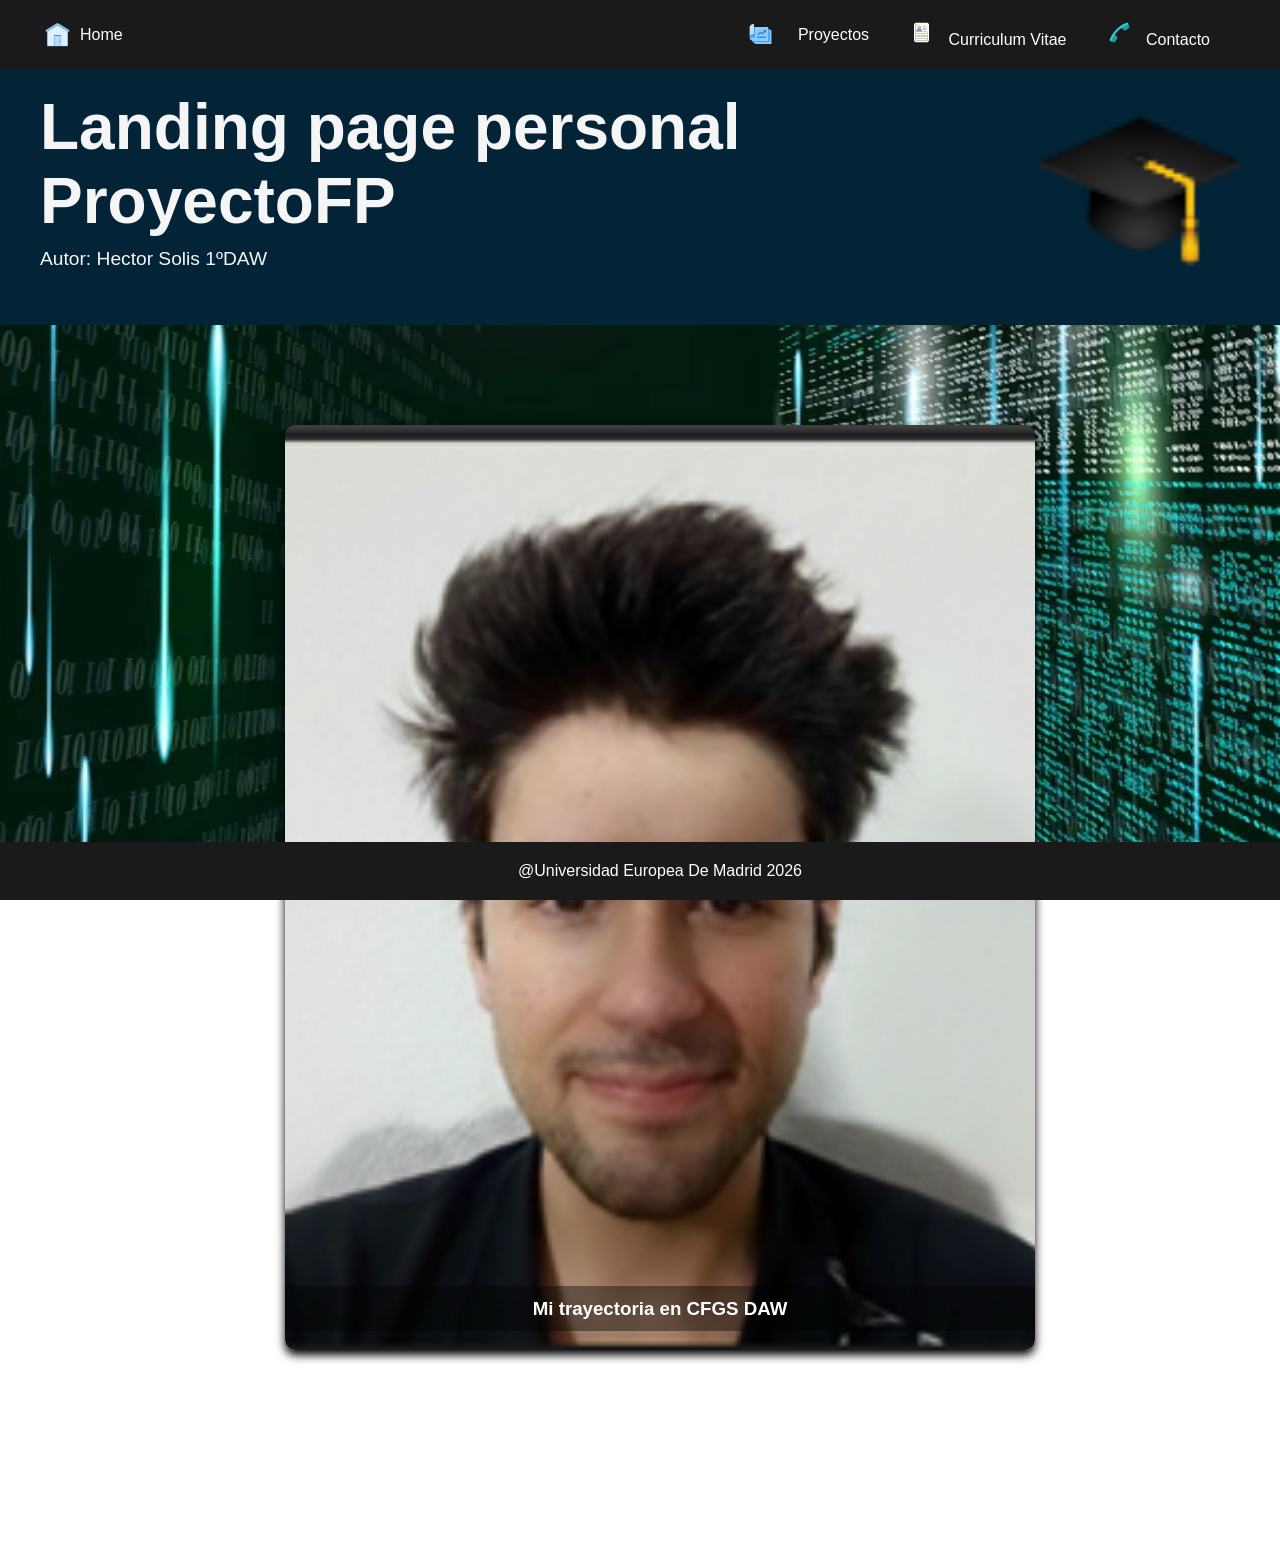
<file: index.html>
<!DOCTYPE html>
<html lang="en">
<head>
    <meta charset="UTF-8">
    <meta name="viewport" content="width=device-width, initial-scale=1.0">
    <link rel="stylesheet" href="index.css">
    <link rel="icon" href="icon/favicon 10 sobre 10.webp">
    <title>Landing page personal</title>
</head>
<body>
    <header class="cabecera">
    <div class="encimeraCabecera">
        <div class="nav-container">
            <div class="nav-casa">
                <img class="iconos" src="icon/icons8-casa-40.png" alt="home">
                <span id="home">Home</span>
            </div>
            <div class="nav-links">
                <img class="iconos" src="icon/icons8-proyectos-48.png" alt="">
                <a href="proyectos.html">Proyectos</a>
        
                <div class="elemento1">
                    <img class="iconos" src="icon/icons8-currículum-100.png" alt="">
                    <a href="curriculumVitae.html">Curriculum Vitae</a>
                </div>
        
                <div>
                    <img class="iconos" src="icon/icons8-teléfono-desconectado-48.png" alt="">
                    <a href="contacto.html">Contacto</a>
                </div>
                
            </div>
        </div>
    </div>
    <div class="contenido-banner">
        <div class="texto-banner">
            <h2>Landing page personal<br> ProyectoFP</h2>
            <p id="autor">Autor: Hector Solis 1ºDAW</p>
        </div>
        <img class="birrete" src="icon/icons8-emoji-gorro-de-graduación-48.png" alt="birrete">
    </div>
</header>
    <section>
    <div class="card">
        <!--Parte delantera de nuestra carta-->
        <div class="face front">
            <img src="img/Hector.png" alt="">
            <h3>Mi trayectoria en CFGS DAW</h3>
        </div>
        <!--Parte trasera de nuestra carta-->
        <div class="face back">
            <h3>Resumen del contenido</h3>
            <section class="opciones">
            <div class="cardsecundaria">
                <img src="img/sobre mi.jpg" alt=>
                <h3>¿Quien soy?</h3>
                <p>resumen personal de mi profesionalidad.</p>
            </div>
            <div class="cardsecundaria">
                <img src="img/proyectos.jpg" alt="">
                <h3>Proyectos</h3>
                <p>conocimientos técnicos aprendidos.</p>
            </div>
            <div class="cardsecundaria">
               <img src="img/curriculum vitae.jpg" alt="">
                <h3>C. Vitae</h3>
               <p>formación, experiencia y habilidades profesionales.</p>
            </div>
            <div class="cardsecundaria">
                <img src="img/contacto.jpg" alt="">
                <h3>Contacto</h3>
                <p>enviar mensaje o consulta en un formulario</p>
            </div>
        </section>
            <div class="link">
                <a href="#" id="masInfo"></a>Más información en los enlaces del banner</div>
            </div>
    </section>
    <footer class="footer">
        @Universidad Europea De Madrid 2026
    </footer>
</body>
</html>
</file>
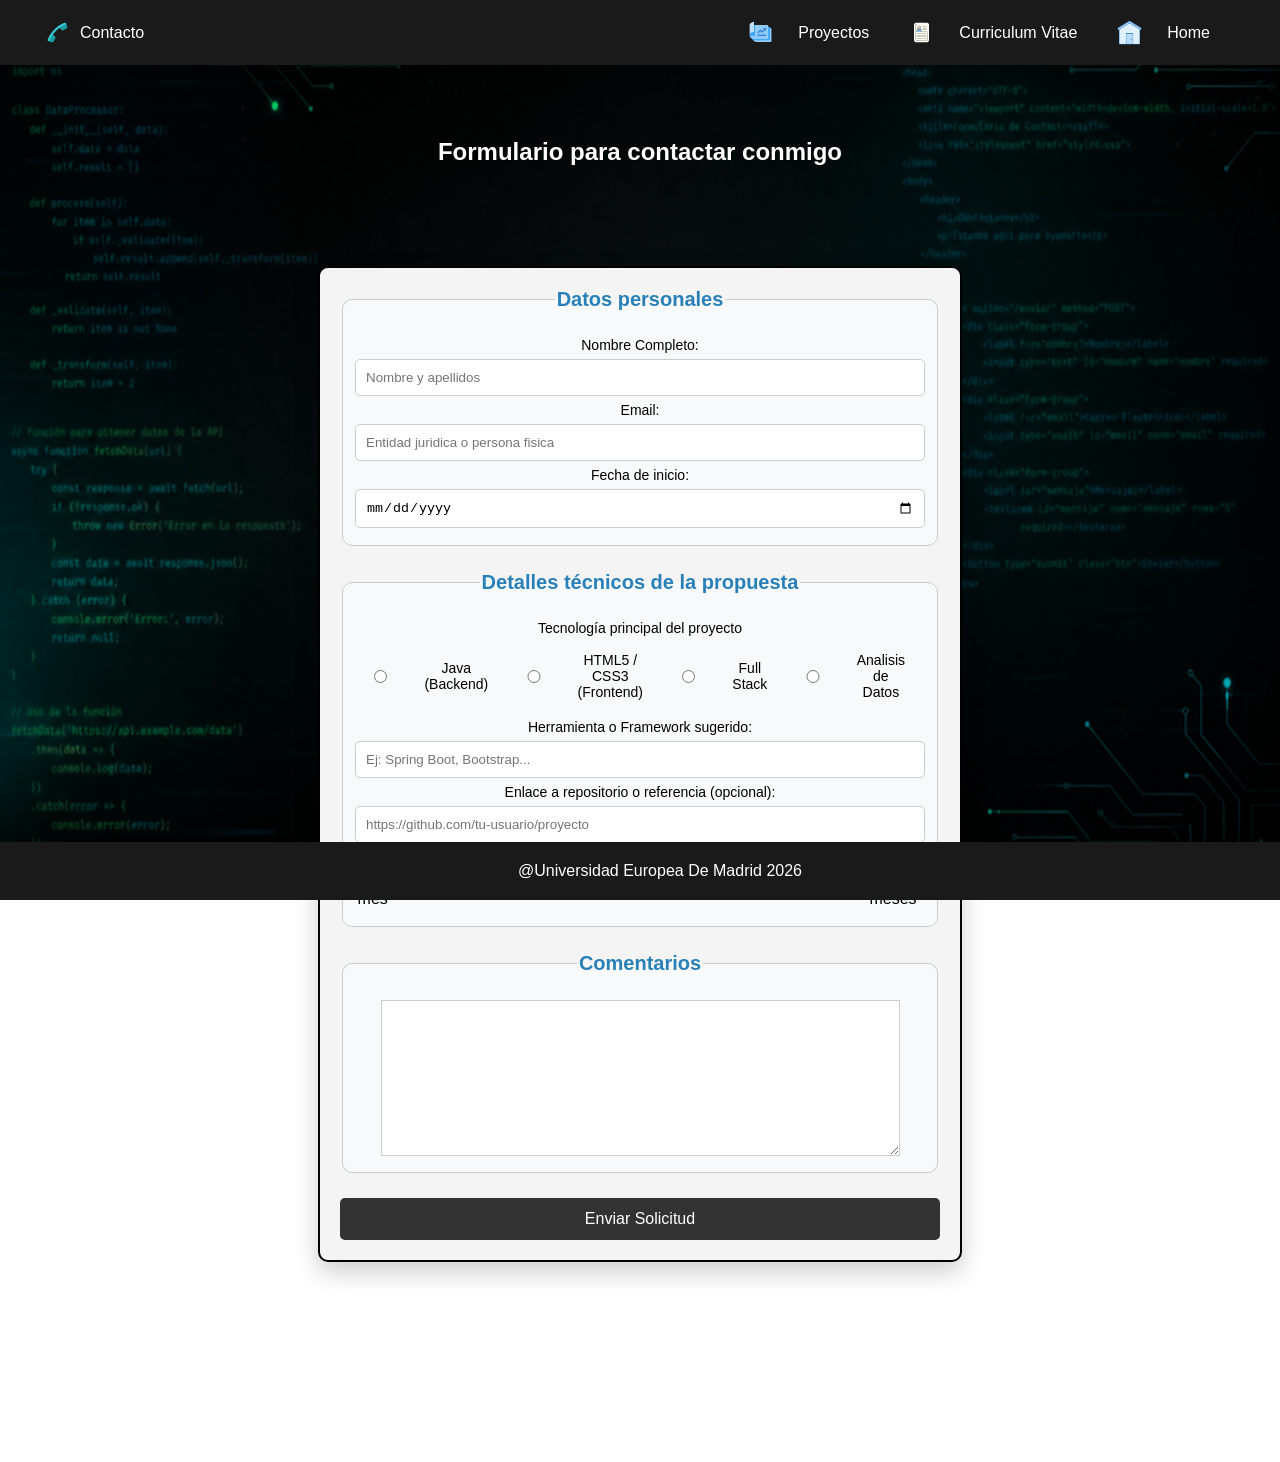
<file: contacto.html>
<!DOCTYPE html>
<html lang="en">
<head>
    <meta charset="UTF-8">
    <meta name="viewport" content="width=device-width, initial-scale=1.0">
    <link rel="stylesheet" href="contacto.css">
    <link rel="icon" href="icon/favicon 10 sobre 10.webp">
    <title>Formulario de contacto</title>
</head>
<body>b
    <header class="encimeraCabecera">
        <div class="nav-container">
            <div class="nav-contacto">
                <img class="iconos" src="icon/icons8-teléfono-desconectado-48.png" alt="">
                <span>Contacto</span>
            </div>
            <div class="nav-links">
                <img class="iconos" src="icon/icons8-proyectos-48.png" alt="">
                <a href="proyectos.html">Proyectos</a>

                <img class="iconos" src="icon/icons8-currículum-100.png" alt="">
                <a href="curriculumVitae.html">Curriculum Vitae</a>
        
                <img class="iconos" src="icon/icons8-casa-40.png" alt="home">
                <a href="index.html">Home</a>
            </div>
        </div>    
    </header>
    <section>
        <h1>Formulario para contactar conmigo</h1>
        <form method="post" action="mailto:hecsol94@gmail.com" class="formulario">
            <fieldset class="campo">
                <legend>Datos personales</legend>
                <label class="subcampo">Nombre Completo:
                    <br><input type="text" cols=10 placeholder="Nombre y apellidos" required>
                </label>
                <br>
                <label class="subcampo">Email:
                    <br><input type="email" cols=10 placeholder="Entidad juridica o persona fisica" required>
                </label>
                <br>
                <label>Fecha de inicio:
                    <br><input type="date" name="fechaInicio" required>
                </label>
            </fieldset>
            <fieldset class="detalles">
            <legend>Detalles técnicos de la propuesta</legend>

            <!-- Uso de select para elegir el lenguaje principal -->
            <label>Tecnología principal del proyecto
                <div class="radiobuttons">
                    <input type="radio" name="stack" required>Java (Backend)
                    <input type="radio" name="stack" >HTML5 / CSS3 (Frontend)
                    <input type="radio" name="stack" >Full Stack
                    <input type="radio" name="stack" >Analisis de Datos
                </div>
            </label>
            <!-- Uso de datalist para sugerir herramientas -->
            <br><label for="herramienta">Herramienta o Framework sugerido:</label>
            <input list="herramientas" id="herramienta" name="herramienta" placeholder="Ej: Spring Boot, Bootstrap...">
            <datalist id="herramientas">
                <option value="Spring Boot (Java)">
                <option value="Hibernate">
                <option value="Bootstrap (CSS)">
                <option value="MySQL">
                <option value="GitHub Actions">
            </datalist>

            <!-- Uso de input type="url" para validar enlaces -->
            <label for="repo">Enlace a repositorio o referencia (opcional):</label>
            <input type="url" id="repo" name="repo" placeholder="https://github.com/tu-usuario/proyecto">

            <!-- Uso de input type="number" para estimar duración -->
            <label for="duracion">Duración estimada del proyecto:</label>
            <div class="intervaloMeses">
                <span>1 mes</span>
                <input type="range" id="duracion" name="duracion" 
                min="1" max="12" value="3" step="1">
                <span>+12 meses</span>
            </div>
            </fieldset>
            <fieldset>
                <legend>Comentarios</legend>
                <label><textarea name="comentarios" id=""></textarea></label>
            </fieldset>
            <button type="submit" class="btn-enviar">Enviar Solicitud</button>
        </form>
    </section>
    <footer class="footer">
        @Universidad Europea De Madrid 2026
    </footer>
</body>
</html>
</file>
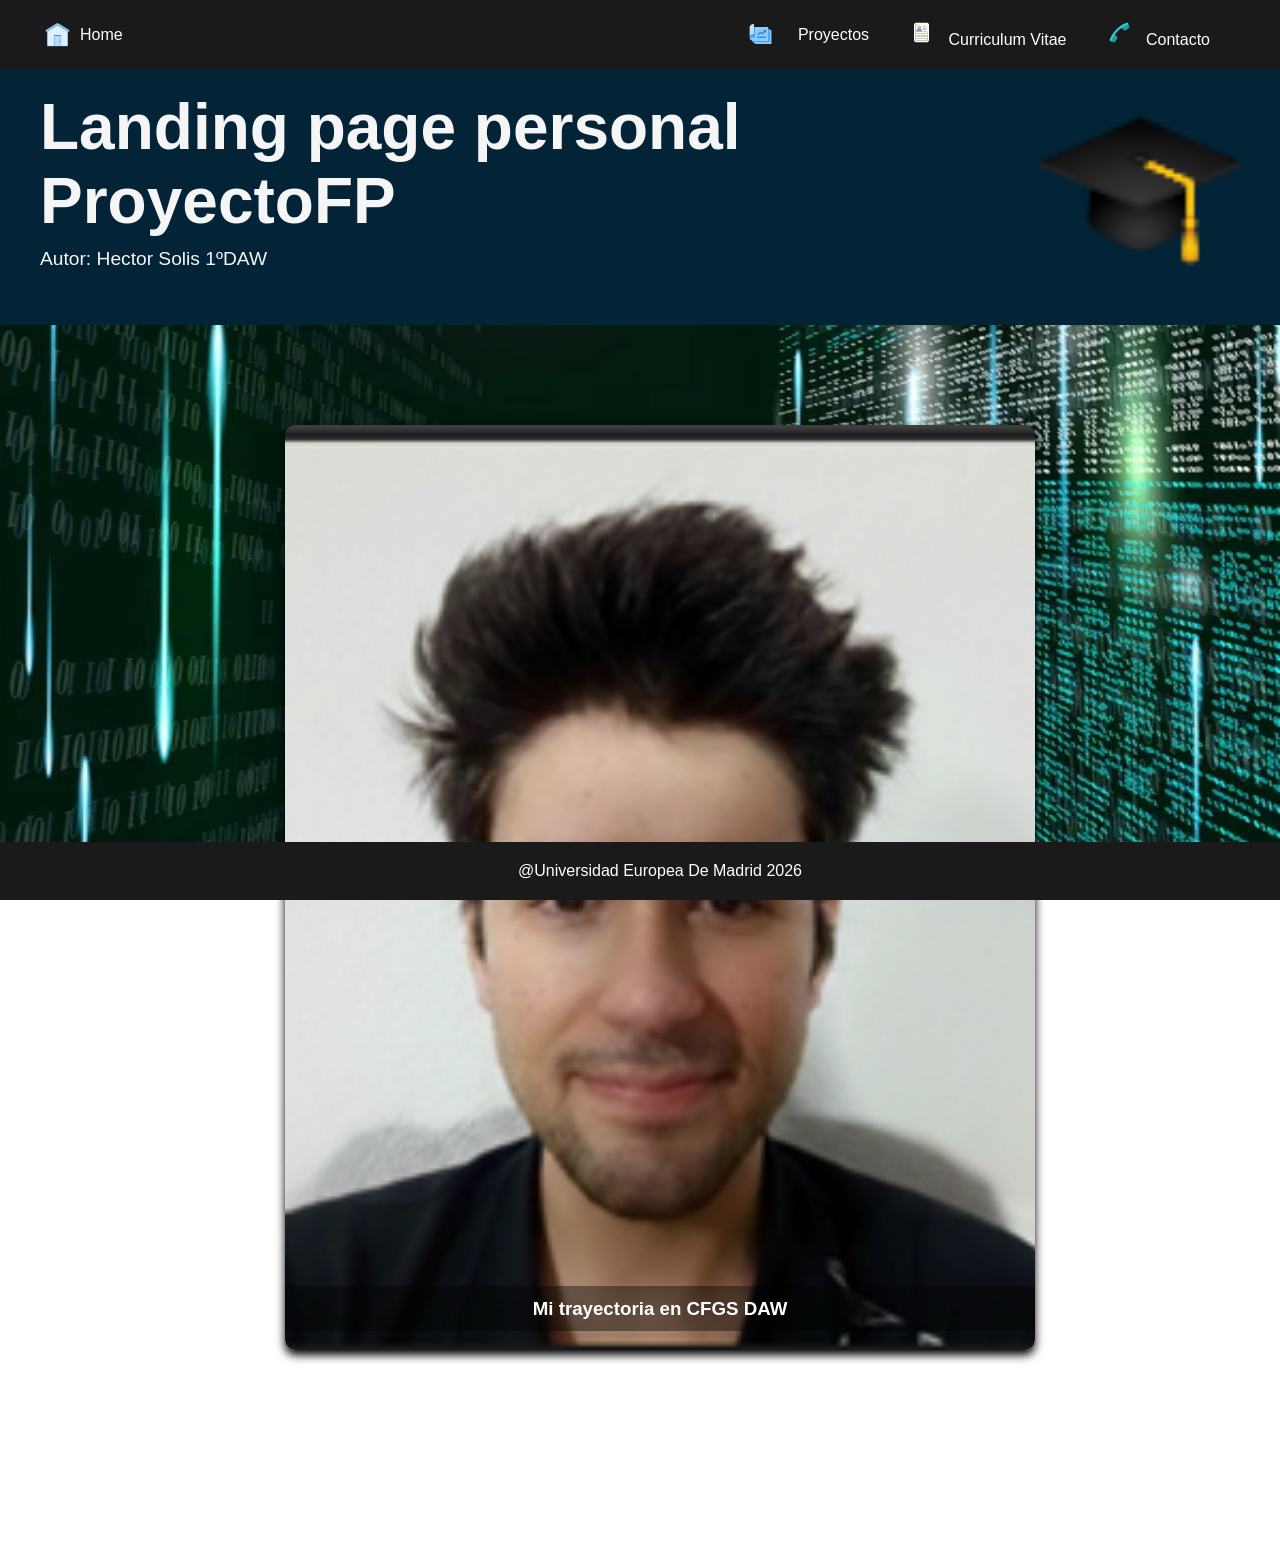
<file: inicio.html>
<!DOCTYPE html>
<html lang="en">
<head>
    <meta charset="UTF-8">
    <meta name="viewport" content="width=device-width, initial-scale=1.0">
    <link rel="stylesheet" href="inicio.css">
    <link rel="icon" href="icon/favicon 10 sobre 10.webp">
    <title>Landing page personal</title>
</head>
<body>
    <header class="cabecera">
    <div class="encimeraCabecera">
        <div class="nav-container">
            <div class="nav-casa">
                <img class="iconos" src="icon/icons8-casa-40.png" alt="home">
                <span id="home">Home</span>
            </div>
            <div class="nav-links">
                <img class="iconos" src="icon/icons8-proyectos-48.png" alt="">
                <a href="proyectos.html">Proyectos</a>
        
                <div class="elemento1">
                    <img class="iconos" src="icon/icons8-currículum-100.png" alt="">
                    <a href="curriculumVitae.html">Curriculum Vitae</a>
                </div>
        
                <div>
                    <img class="iconos" src="icon/icons8-teléfono-desconectado-48.png" alt="">
                    <a href="contacto.html">Contacto</a>
                </div>
                
            </div>
        </div>
    </div>
    <div class="contenido-banner">
        <div class="texto-banner">
            <h2>Landing page personal<br> ProyectoFP</h2>
            <p id="autor">Autor: Hector Solis 1ºDAW</p>
        </div>
        <img class="birrete" src="icon/icons8-emoji-gorro-de-graduación-48.png" alt="birrete">
    </div>
</header>
    <section>
    <div class="card">
        <!--Parte delantera de nuestra carta-->
        <div class="face front">
            <img src="img/Hector.png" alt="">
            <h3>Mi trayectoria en CFGS DAW</h3>
        </div>
        <!--Parte trasera de nuestra carta-->
        <div class="face back">
            <h3>Resumen del contenido</h3>
            <section class="opciones">
            <div class="cardsecundaria">
                <img src="img/sobre mi.jpg" alt=>
                <h3>¿Quien soy?</h3>
                <p>resumen personal de mi profesionalidad.</p>
            </div>
            <div class="cardsecundaria">
                <img src="img/proyectos.jpg" alt="">
                <h3>Proyectos</h3>
                <p>conocimientos técnicos aprendidos.</p>
            </div>
            <div class="cardsecundaria">
               <img src="img/curriculum vitae.jpg" alt="">
                <h3>C. Vitae</h3>
               <p>formación, experiencia y habilidades profesionales.</p>
            </div>
            <div class="cardsecundaria">
                <img src="img/contacto.jpg" alt="">
                <h3>Contacto</h3>
                <p>enviar mensaje o consulta en un formulario</p>
            </div>
        </section>
            <div class="link">
                <a href="#" id="masInfo"></a>Más información</div>
            </div>
    </section>
    <footer class="footer">
        @Universidad Europea De Madrid 2026
    </footer>
</body>
</html>
</file>
<file: index.css>
body{
    background-image: url(img/fondo\ home.jpg);
    background-position: center;
    background-size: 100% 100%;
    background-repeat: no-repeat;
    background-attachment: fixed;
    font-family: Arial, Helvetica, sans-serif;
    text-align: center;
    margin:auto;
}

.encimeraCabecera {
    background-color: #1a1a1a;
    color: white;
    padding: 20px;
    position: fixed;
    z-index: 1;
    width: 100%;
    margin-bottom: 100px;
}

.nav-container {
    max-width: 1200px;
    margin: auto;
    display: flex;
    justify-content: space-between;
    align-items: center; 
}

.nav-links {
    display: flex;
    align-items: center;
    gap: 15px; 
    position: relative;
    right: 50px;
}

.nav-links a{
    text-decoration: none;
    color: white;
}

.nav-links a:hover{
    opacity: 0.8;
    text-decoration: underline;
}

.nav-casa {
    display: flex;
    align-items: center;
    position: relative;
    right: 40px;
}

.iconos {
    width: 25px;
    height: 25px;
    margin-right: 10px;
    margin-left:25px;
}

.cabecera {
    background-color: rgb(3, 35, 54);
    color: whitesmoke;
    width: 100%;
    height: 325px;
    
}

.contenido-banner {
    max-width: 1200px;
    margin: auto;
    display: flex; 
    justify-content: space-between; 
    padding: 40px;
    position: relative;
    top: 50px;
}

.texto-banner {
    text-align: left; 
}

h2 {
    font-size: 4rem; 
    margin: 0;
}

#autor {
    font-size: 1.2rem;
    margin-top: 10px;
}

.birrete {
    width: 200px;
    height: auto;
}

.card{
    display: inline-block;
    position: relative;
    width: 750px;
    height: 925px;
    margin-left: 40px;
    margin-top: 100px;
    margin-bottom: 200px;
    
}
.card .face {
    position: absolute;
    width: 100%;
    height: 100%;
    backface-visibility: hidden;
    border-radius: 10px;
    overflow: hidden;
    transition: 0.5s;
}

.card .front {
    box-shadow: 0px 5px 10px #000;
}

.card .front img {
    position: absolute;
    width: 100%;
    height: 100%;
    left:0;
    top: 0;
    object-fit: cover;
}

.card .front h3 {
    position: absolute;
    bottom: 0px;
    width: 100%;
    height: 45px;
    line-height: 45px;
    color: #fff;
    background: rgba(0, 0, 0, 0.4);
    text-align: center;
}

.card .back{
    transform: perspective(600px) rotateY(180deg);
    background: rgb(3, 35, 54);
    padding: 15px;
    color: #f3f3f3;
    display: flex;
    flex-direction: column;
    justify-content: space-between;
    text-align: center;
    box-shadow: 0px 5px 10px #000;
}

.card .back .link {
    border-top: 1px solid #f3f3f3;
    height: 50px;
    line-height: 50px;
}

.card .back .link a {
    color: #f3f3f3;
}

.card .back h3{
    font-size: 30px;
    margin-top: 20px;
    letter-spacing: 2px;
}

.card .back p{
    letter-spacing: 1px;
}

.card:hover .front{
    transform: perspective(600px) rotateY(180deg);
}

.card:hover .back{
    transform: perspective(600px) rotateY(360deg);
}

.menu a{
    display:block;
    margin:12px;
    padding:8px;
    background:rgb(3, 35, 54);
    margin:auto;
    color:white;
    text-decoration:none;
    border: 2px solid whitesmoke;
}

.opciones{
    padding:40px;
}

.cardsecundaria{
    border:1px solid black;
    background-color: white;
    color: black;
    display:inline-block;
    margin:10px;
    padding-bottom: 10px;
    width:250px; 
    height: 300px;
}

.cardsecundaria img{
    width:100%;
    height:150px;
    object-fit:cover;
}

.footer{
    background: #1a1a1a;
    color: white;
    padding: 20px;
    margin-top: 40px;
    position: fixed;
    bottom: 0;
    width: 100%;
    font-family: "Arial";
    text-align: center;
}

@media (max-width: 992px) {

    .contenido-banner {
        text-align: center;
    }

    .contenido-banner h2 {
        font-size: 25px;
    }

    #autor {
        font-size: 15px;
    }

    .cabecera{
        height: 200px;
    }

    .birrete{
        width: 100px;
        height: 100px;
    }

    .card {
        width: 600px; 
        height: 850px; 
        margin-left: auto; 
        margin-right: auto;
        display: block; 
    }

    .card .back{
        position: relative;
        right: 12px;
    }

    .card .back h3 {
        font-size: 22px;
    }
    
    .card .back p {
        font-size: 0.9em;
    }

    .cardsecundaria{
        width: 225px;
        height: auto;
    }
}

@media (max-width: 576px) {

    body{
        box-sizing: border-box;
    }
    
    .encimeraCabecera{
        padding: 5px;
        font-size: 5px;
    }

    .nav-container{
        position: relative;
        left: 15px;
    }

    .iconos{
        text-align: center;
        width: 10px;
        height: 10px;
    }

    .card{
        width: 250px;
        height: 335px;
    }

    .card .front h3{
        font-size: 12px;
    }

    .card .back h3 {
        font-size: 8px;
        margin-top: 10px;
    }
    
    .card .back p {
        font-size: 4px;
    }

    .card .back .link{
        font-size: 8px;
        border-top: 0.5px solid #f3f3f3;
        position:relative;
        bottom: 30px;
        margin-top: auto;
    }

    .card .back .link a{
        position:relative;
        bottom: 30px;
    }

    .opciones{
        position: relative;
        bottom: 20px;
    }

    .cardsecundaria {
        width: 75px; 
        height: 100px;
        margin: 3px 0;
    }
    .card:hover img{
        height: 50px;
    }
    
    .contenido-banner {
        text-align: center;
    }

    .contenido-banner h2 {
        font-size: 20px;
    }

    #autor {
        font-size: 10px;
    }

    .cabecera{
        height: 200px;
    }

    .birrete{
        width: 100px;
        height: 100px;
    }

    .footer{
        padding: 5px;
        font-size: 5px;
    }
}

@media (max-width: 345px) {
    .nav-links a {
        font-size: 5px;
    }
    .iconos {
        margin-left: 2px;
    }
    .nav-casa{
        position: relative;
        left: 1px;
        font-size: 5px;
    }

    .footer{
        padding: 15px;
        font-size: 5px;
    }

    .encimeraCabecera{
        padding: 15px;
    }
}
</file>
<file: contacto.css>
body{
    font-family:Arial, Helvetica, sans-serif;
    margin: auto;
    text-align:center;
    background-color: white;
    background-image: url(img/fondo\ formulario.png);
    background-position: center;
    background-size: 100% 100%;
    background-repeat: no-repeat;
    background-attachment: fixed;
}

.encimeraCabecera {
    background-color: #1a1a1a;
    color: white;
    padding: 20px;
    position: fixed;
    top:0;
    left:0;
    z-index: 1;
    width: 100%;
    margin-bottom: 100px;
}

.nav-container {
    max-width: 1200px;
    margin: auto;
    display: flex;
    justify-content: space-between; 
    align-items: center; 
}

.nav-links {
    display: flex;
    align-items: center;
    gap: 15px; 
    position: relative;
    right: 50px;
}

.nav-links a{
    text-decoration: none;
    color: white;
}

.nav-links a:hover{
    opacity: 0.8;
    text-decoration: underline;
}

.nav-contacto {
    display: flex;
    align-items: center;
    position: relative;
    right: 40px;
}

.iconos {
    width: 25px;
    height: 25px;
    margin-right: 10px;
    margin-left:25px;
}

h1{
    font-family: Arial, Helvetica, sans-serif;
    position: relative;
    top:100px;
    color: white;
}

.formulario {
    background-color: #f4f4f4;
    border: 2px solid black;
    width: 90%;          
    max-width: 600px;     
    height: auto;         
    min-height: 400px;    
    border-radius: 10px;
    font-size: 16px;
    font-family: Arial, sans-serif;
    margin: 200px auto;    
    padding: 20px;
    box-shadow: 0 10px 25px rgba(0,0,0,0.2);
}

legend{
    font-weight: bold;
    color: #2980b9;
    text-align: center;
    font-family: Arial, Helvetica, sans-serif;
    font-size: 20px;
}

label {
    margin-top: 12px;
    font-size: 14px;
}

.radiobuttons{
    display: flex;
    align-items: center;
    justify-content: center;
    margin-top: 15px;
    position: relative;
    right: 20px;
}

input{
    width: 100%;
    padding: 10px;
    border: 1px solid #ccc;
    border-radius: 5px;
    box-sizing: border-box; 
    margin-top: 5px;
    margin-bottom: 5px;
}

textarea{
    width:90%;
    max-width: 560px;
    height:150px;
    border: 1px solid #ccc;
}

fieldset{
    background-color: #f8f9fa;
    border: 1px solid #ccc;
    text-align: center;
    padding-top: 25px;
    padding-bottom: 12px;
    margin-bottom: 25px;
    border-radius:10px;
}
.subcampo{
    margin-bottom:20px;
}
.separador{
    margin-bottom:20px;
}

.intervaloMeses{
    display:flex;
    align-items: center;
    justify-content: center;
}

.btn-enviar {
    background-color: #333;
    color: white;
    padding: 12px 25px;
    border: none;
    border-radius: 5px;
    cursor: pointer;
    width: 100%;
    font-size: 16px;
    transition: 0.3s;
}

.btn-enviar:hover {
    background-color: #555;
}

.seccion3{
    background-image: url(img/fondo2.jpg);
    background-position: center;
    background-repeat: no-repeat;
    background-size: 100% 100%;
    background-attachment: fixed;
    width: 100%;
    height: 3600px;
}

.footer{
    background: #1a1a1a;
    color: white;
    padding: 20px;
    margin-top: 40px;
    position: fixed;
    bottom: 0;
    width: 100%;
    font-family: "Arial";
    text-align: center;
}

@media (max-width: 576px){
    body{
        box-sizing: border-box;
    }
    
    .encimeraCabecera{
        padding: 5px;
        font-size: 5px;
    }

    .nav-container{
        position: relative;
        left: 15px;
    }

    .iconos{
        text-align: center;
        width: 10px;
        height: 10px;
    }

    .nav-links{
        position:relative;
    }

    .footer{
        padding: 5px;
        font-size: 5px;
    }

    .nav-contacto{
        position: relative;
        right: 30px;
    }

}

@media (max-width: 345px){
    .nav-links a {
        font-size: 5px;
    }
    .iconos {
        margin-left: 2px;
    }
    .nav-contacto{
        position: relative;
        left: 1px;
        font-size: 5px;
    }

    .footer{
        padding: 15px;
        font-size: 5px;
    }

    .encimeraCabecera{
        padding: 15px;
    }
}
</file>
<file: inicio.css>
body{
    background-image: url(img/fondo\ home.jpg);
    background-position: center;
    background-size: 100% 100%;
    background-repeat: no-repeat;
    background-attachment: fixed;
    font-family: Arial, Helvetica, sans-serif;
    text-align: center;
    margin:auto;
}

.encimeraCabecera {
    background-color: #1a1a1a;
    color: white;
    padding: 20px;
    position: fixed;
    z-index: 1;
    width: 100%;
    margin-bottom: 100px;
}

.nav-container {
    max-width: 1200px;
    margin: auto;
    display: flex;
    justify-content: space-between;
    align-items: center; 
}

.nav-links {
    display: flex;
    align-items: center;
    gap: 15px; 
    position: relative;
    right: 50px;
}

.nav-links a{
    text-decoration: none;
    color: white;
}

.nav-links a:hover{
    opacity: 0.8;
    text-decoration: underline;
}

.nav-casa {
    display: flex;
    align-items: center;
    position: relative;
    right: 40px;
}

.iconos {
    width: 25px;
    height: 25px;
    margin-right: 10px;
    margin-left:25px;
}

.cabecera {
    background-color: rgb(3, 35, 54);
    color: whitesmoke;
    width: 100%;
    height: 325px;
    
}

.contenido-banner {
    max-width: 1200px;
    margin: auto;
    display: flex; 
    justify-content: space-between; 
    padding: 40px;
    position: relative;
    top: 50px;
}

.texto-banner {
    text-align: left; 
}

h2 {
    font-size: 4rem; 
    margin: 0;
}

#autor {
    font-size: 1.2rem;
    margin-top: 10px;
}

.birrete {
    width: 200px;
    height: auto;
}

.card{
    display: inline-block;
    position: relative;
    width: 750px;
    height: 925px;
    margin-left: 40px;
    margin-top: 100px;
    margin-bottom: 200px;
    
}
.card .face {
    position: absolute;
    width: 100%;
    height: 100%;
    backface-visibility: hidden;
    border-radius: 10px;
    overflow: hidden;
    transition: 0.5s;
}

.card .front {
    box-shadow: 0px 5px 10px #000;
}

.card .front img {
    position: absolute;
    width: 100%;
    height: 100%;
    left:0;
    top: 0;
    object-fit: cover;
}

.card .front h3 {
    position: absolute;
    bottom: 0px;
    width: 100%;
    height: 45px;
    line-height: 45px;
    color: #fff;
    background: rgba(0, 0, 0, 0.4);
    text-align: center;
}

.card .back{
    transform: perspective(600px) rotateY(180deg);
    background: rgb(3, 35, 54);
    padding: 15px;
    color: #f3f3f3;
    display: flex;
    flex-direction: column;
    justify-content: space-between;
    text-align: center;
    box-shadow: 0px 5px 10px #000;
}

.card .back .link {
    border-top: 1px solid #f3f3f3;
    height: 50px;
    line-height: 50px;
}

.card .back .link a {
    color: #f3f3f3;
}

.card .back h3{
    font-size: 30px;
    margin-top: 20px;
    letter-spacing: 2px;
}

.card .back p{
    letter-spacing: 1px;
}

.card:hover .front{
    transform: perspective(600px) rotateY(180deg);
}

.card:hover .back{
    transform: perspective(600px) rotateY(360deg);
}

.menu a{
    display:block;
    margin:12px;
    padding:8px;
    background:rgb(3, 35, 54);
    margin:auto;
    color:white;
    text-decoration:none;
    border: 2px solid whitesmoke;
}

.opciones{
    padding:40px;
}

.cardsecundaria{
    border:1px solid black;
    background-color: white;
    color: black;
    display:inline-block;
    margin:10px;
    padding-bottom: 10px;
    width:250px; 
    height: 300px;
}

.cardsecundaria img{
    width:100%;
    height:150px;
    object-fit:cover;
}

.footer{
    background: #1a1a1a;
    color: white;
    padding: 20px;
    margin-top: 40px;
    position: fixed;
    bottom: 0;
    width: 100%;
    font-family: "Arial";
    text-align: center;
}

@media (max-width: 992px) {

    .contenido-banner {
        text-align: center;
    }

    .contenido-banner h2 {
        font-size: 25px;
    }

    #autor {
        font-size: 15px;
    }

    .cabecera{
        height: 200px;
    }

    .birrete{
        width: 100px;
        height: 100px;
    }

    .card {
        width: 600px; 
        height: 850px; 
        margin-left: auto; 
        margin-right: auto;
        display: block; 
    }

    .card .back{
        position: relative;
        right: 12px;
    }

    .card .back h3 {
        font-size: 22px;
    }
    
    .card .back p {
        font-size: 0.9em;
    }

    .cardsecundaria{
        width: 225px;
        height: auto;
    }
}

@media (max-width: 576px) {

    body{
        box-sizing: border-box;
    }
    
    .encimeraCabecera{
        padding: 5px;
        font-size: 5px;
    }

    .nav-container{
        position: relative;
        left: 15px;
    }

    .iconos{
        text-align: center;
        width: 10px;
        height: 10px;
    }

    .card{
        width: 250px;
        height: 335px;
    }

    .card .front h3{
        font-size: 12px;
    }

    .card .back h3 {
        font-size: 8px;
        margin-top: 10px;
    }
    
    .card .back p {
        font-size: 4px;
    }

    .card .back .link{
        font-size: 8px;
        border-top: 0.5px solid #f3f3f3;
        position:relative;
        bottom: 30px;
        margin-top: auto;
    }

    .card .back .link a{
        position:relative;
        bottom: 30px;
    }

    .opciones{
        position: relative;
        bottom: 20px;
    }

    .cardsecundaria {
        width: 75px; 
        height: 100px;
        margin: 3px 0;
    }
    .card:hover img{
        height: 50px;
    }
    
    .contenido-banner {
        text-align: center;
    }

    .contenido-banner h2 {
        font-size: 20px;
    }

    #autor {
        font-size: 10px;
    }

    .cabecera{
        height: 200px;
    }

    .birrete{
        width: 100px;
        height: 100px;
    }

    .footer{
        padding: 5px;
        font-size: 5px;
    }
}

@media (max-width: 345px) {
    .nav-links a {
        font-size: 5px;
    }
    .iconos {
        margin-left: 2px;
    }
    .nav-casa{
        position: relative;
        left: 1px;
    }
}
</file>
